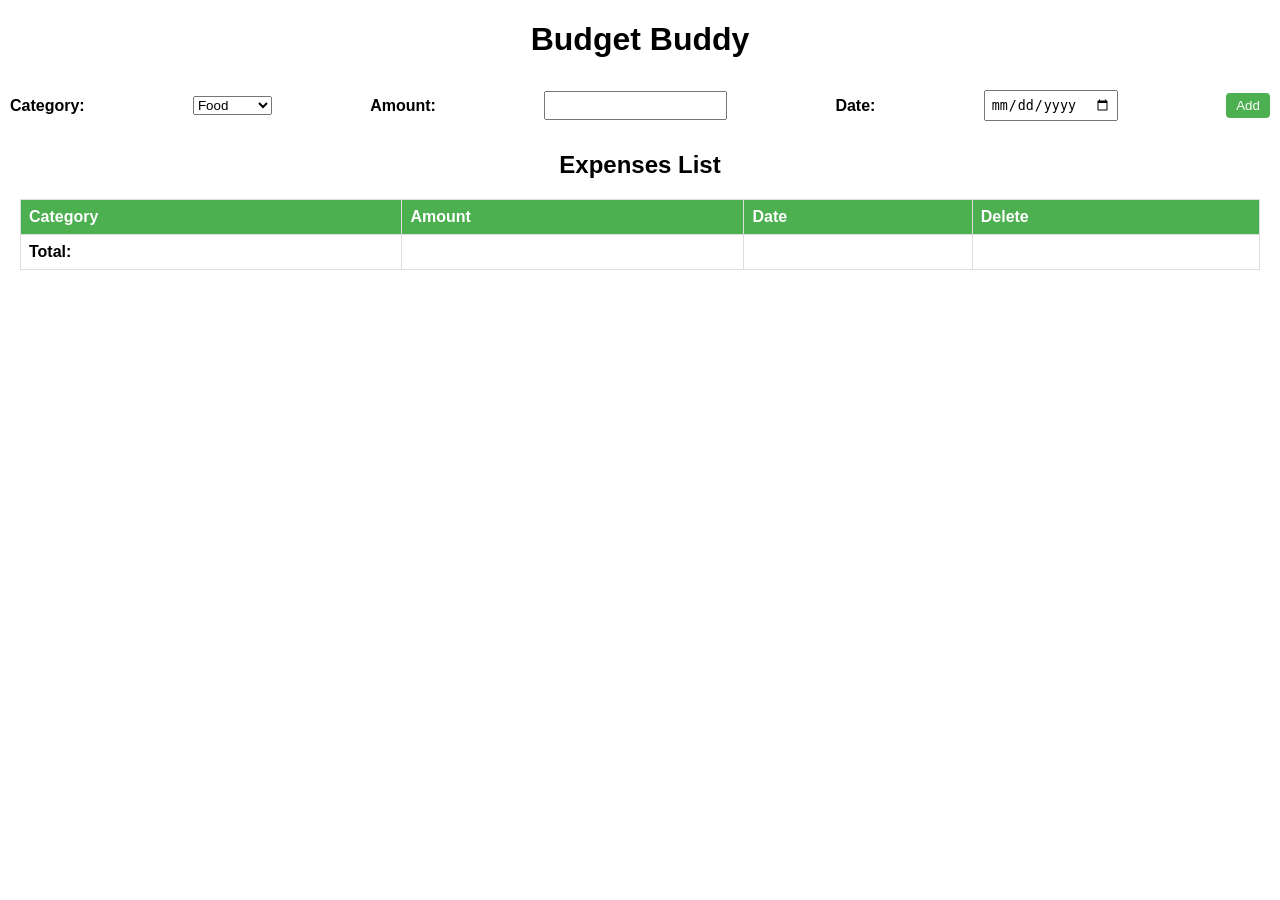
<file: index.html>
<!DOCTYPE html>
<html lang="en">

<head>
    <meta charset="UTF-8">
    <meta http-equiv="X-UA-Compatible" content="IE=edge">
    <meta name="viewport" content="width=device-width, initial-scale=1.0">
    <link rel="stylesheet" href="style.css">
    <title>Budget-Buddy</title>
</head>

<body>
    <h1>Budget Buddy</h1>
    <div class="input-section">
        <label for="category-select">Category:</label>
        <select id="category-select">
            <option value="Food & Beverage">Food</option>
            <option value="Rent">Rent</option>
            <option value="Transport">Transport</option>
            <option value="Relaxing">Relaxing</option>
        </select>
        <label for="amount-input">Amount:</label>
        <input type="number" id="amount-input">
        <label for="date-input">Date:</label>
        <input type="date" id="date-input">
        <button id="add-btn">Add</button>
    </div>
    <div class="expenses-list">
        <h2>Expenses List</h2>
        <table>
            <thead>
                <tr>
                    <th>Category</th>
                    <th>Amount</th>
                    <th>Date</th>
                    <th>Delete</th>
                </tr>
            </thead>
            <tbody id="expnese-table-body">

            </tbody>
            <tfoot>
                <tr>
                    <td>Total:</td>
                    <td id="total-amount"></td>
                    <td></td>
                    <td></td>
                </tr>
            </tfoot>
        </table>
    </div>
    <script src="script.js"></script>
</body>

</html>
</file>
<file: style.css>
body {
    font-family: Arial, sans-serif;
    margin: 0;
}

h1,
h2 {
    text-align: center;
}

.input-section {
    display: flex;
    flex-direction: row;
    justify-content: space-between;
    align-items: center;
    padding: 10px;
}

.input-section label {
    font-weight: bold;
    margin-right: 10px;
}

.input-section input[type="number"],
.input-section input[type="date"] {
    padding: 5px;
    margin-right: 10px;
}

.input-section button {
    padding: 5px 10px;
    background-color: #4CAF50;
    color: white;
    border: none;
    border-radius: 4px;
    cursor: pointer;
}

.expenses-list {
    margin: 20px;
}

table {
    width: 100%;
    border-collapse: collapse;
}

th,
td {
    border: 1px solid #ddd;
    padding: 8px;
    text-align: left;
}

th {
    background-color: #4CAF50;
    color: white;
}

tfoot td {
    font-weight: bold;
}

.delete-btn {
    padding: 5px 10px;
    background-color: #f44336;
    color: white;
    border: none;
    border-radius: 4px;
    cursor: pointer;
}
</file>
